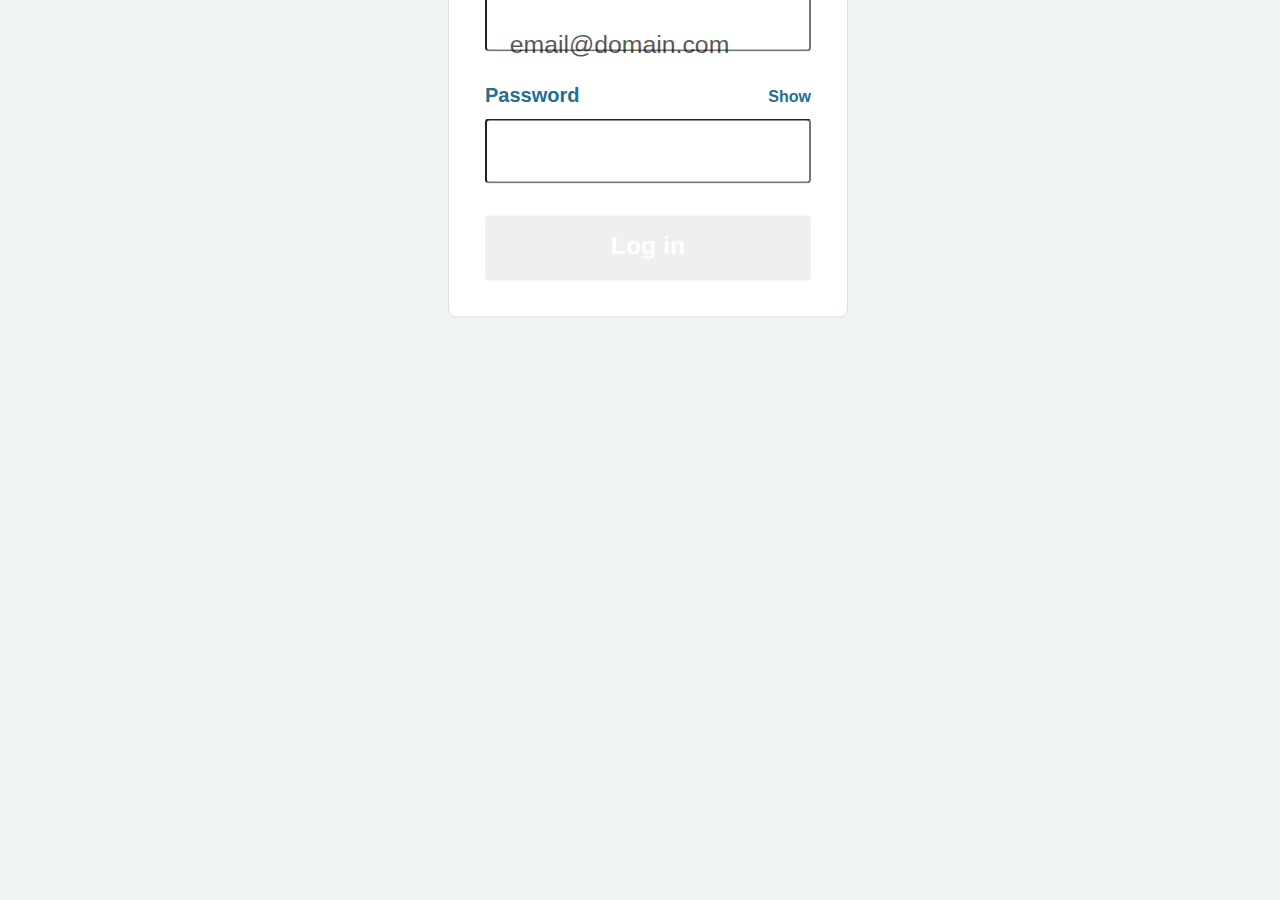
<file: sign in animated page/index.html>
<!DOCTYPE html>
<html lang="en">
<head>
    <meta charset="UTF-8">
    <meta http-equiv="X-UA-Compatible" content="IE=edge">
    <meta name="viewport" content="width=device-width, initial-scale=1.0">
    <title>Document</title>
    <link rel="stylesheet" href="style.css">
    <script src="app.js"></script>
</head>
<body>
    <form>
        <div class="svgContainer">
            <div>
                <svg class="mySVG" xmlns="http://www.w3.org/2000/svg" xmlns:xlink="http://www.w3.org/1999/xlink" viewBox="0 0 200 200">
                    <defs>
                        <circle id="armMaskPath" cx="100" cy="100" r="100"/>	
                    </defs>
                    <clipPath id="armMask">
                        <use xlink:href="#armMaskPath" overflow="visible"/>
                    </clipPath>
                    <circle cx="100" cy="100" r="100" fill="#a9ddf3"/>
                    <g class="body">
                        <path class="bodyBGchanged" style="display: none;" fill="#FFFFFF" d="M200,122h-35h-14.9V72c0-27.6-22.4-50-50-50s-50,22.4-50,50v50H35.8H0l0,91h200L200,122z"/>
                        <path class="bodyBGnormal" stroke="#3A5E77" stroke-width="2.5" stroke-linecap="round" stroke-linejoinn="round" fill="#FFFFFF" d="M200,158.5c0-20.2-14.8-36.5-35-36.5h-14.9V72.8c0-27.4-21.7-50.4-49.1-50.8c-28-0.5-50.9,22.1-50.9,50v50 H35.8C16,122,0,138,0,157.8L0,213h200L200,158.5z"/>
                        <path fill="#DDF1FA" d="M100,156.4c-22.9,0-43,11.1-54.1,27.7c15.6,10,34.2,15.9,54.1,15.9s38.5-5.8,54.1-15.9 C143,167.5,122.9,156.4,100,156.4z"/>
                    </g>
                    <g class="earL">
                        <g class="outerEar" fill="#ddf1fa" stroke="#3a5e77" stroke-width="2.5">
                            <circle cx="47" cy="83" r="11.5"/>
                            <path d="M46.3 78.9c-2.3 0-4.1 1.9-4.1 4.1 0 2.3 1.9 4.1 4.1 4.1" stroke-linecap="round" stroke-linejoin="round"/>
                        </g>
                        <g class="earHair">
                            <rect x="51" y="64" fill="#FFFFFF" width="15" height="35"/>
                            <path d="M53.4 62.8C48.5 67.4 45 72.2 42.8 77c3.4-.1 6.8-.1 10.1.1-4 3.7-6.8 7.6-8.2 11.6 2.1 0 4.2 0 6.3.2-2.6 4.1-3.8 8.3-3.7 12.5 1.2-.7 3.4-1.4 5.2-1.9" fill="#fff" stroke="#3a5e77" stroke-width="2.5" stroke-linecap="round" stroke-linejoin="round"/>
                        </g>
                    </g>
                    <g class="earR">
                        <g class="outerEar">
                            <circle fill="#DDF1FA" stroke="#3A5E77" stroke-width="2.5" cx="153" cy="83" r="11.5"/>
                            <path fill="#DDF1FA" stroke="#3A5E77" stroke-width="2.5" stroke-linecap="round" stroke-linejoin="round" d="M153.7,78.9 c2.3,0,4.1,1.9,4.1,4.1c0,2.3-1.9,4.1-4.1,4.1"/>
                        </g>
                        <g class="earHair">
                            <rect x="134" y="64" fill="#FFFFFF" width="15" height="35"/>
                            <path fill="#FFFFFF" stroke="#3A5E77" stroke-width="2.5" stroke-linecap="round" stroke-linejoin="round" d="M146.6,62.8 c4.9,4.6,8.4,9.4,10.6,14.2c-3.4-0.1-6.8-0.1-10.1,0.1c4,3.7,6.8,7.6,8.2,11.6c-2.1,0-4.2,0-6.3,0.2c2.6,4.1,3.8,8.3,3.7,12.5 c-1.2-0.7-3.4-1.4-5.2-1.9"/>
                        </g>
                    </g>
                    <path class="chin" d="M84.1 121.6c2.7 2.9 6.1 5.4 9.8 7.5l.9-4.5c2.9 2.5 6.3 4.8 10.2 6.5 0-1.9-.1-3.9-.2-5.8 3 1.2 6.2 2 9.7 2.5-.3-2.1-.7-4.1-1.2-6.1" fill="none" stroke="#3a5e77" stroke-width="2.5" stroke-linecap="round" stroke-linejoin="round"/>
                    <path class="face" fill="#DDF1FA" d="M134.5,46v35.5c0,21.815-15.446,39.5-34.5,39.5s-34.5-17.685-34.5-39.5V46"/>
                    <path class="hair" fill="#FFFFFF" stroke="#3A5E77" stroke-width="2.5" stroke-linecap="round" stroke-linejoin="round" d="M81.457,27.929 c1.755-4.084,5.51-8.262,11.253-11.77c0.979,2.565,1.883,5.14,2.712,7.723c3.162-4.265,8.626-8.27,16.272-11.235 c-0.737,3.293-1.588,6.573-2.554,9.837c4.857-2.116,11.049-3.64,18.428-4.156c-2.403,3.23-5.021,6.391-7.852,9.474"/>
                    <g class="eyebrow">
                        <path fill="#FFFFFF" d="M138.142,55.064c-4.93,1.259-9.874,2.118-14.787,2.599c-0.336,3.341-0.776,6.689-1.322,10.037 c-4.569-1.465-8.909-3.222-12.996-5.226c-0.98,3.075-2.07,6.137-3.267,9.179c-5.514-3.067-10.559-6.545-15.097-10.329 c-1.806,2.889-3.745,5.73-5.816,8.515c-7.916-4.124-15.053-9.114-21.296-14.738l1.107-11.768h73.475V55.064z"/>
                        <path fill="#FFFFFF" stroke="#3A5E77" stroke-width="2.5" stroke-linecap="round" stroke-linejoin="round" d="M63.56,55.102 c6.243,5.624,13.38,10.614,21.296,14.738c2.071-2.785,4.01-5.626,5.816-8.515c4.537,3.785,9.583,7.263,15.097,10.329 c1.197-3.043,2.287-6.104,3.267-9.179c4.087,2.004,8.427,3.761,12.996,5.226c0.545-3.348,0.986-6.696,1.322-10.037 c4.913-0.481,9.857-1.34,14.787-2.599"/>
                    </g>
                    <g class="eyeL">
                        <circle cx="85.5" cy="78.5" r="3.5" fill="#3a5e77"/>
                        <circle cx="84" cy="76" r="1" fill="#fff"/>
                    </g>
                    <g class="eyeR">
                        <circle cx="114.5" cy="78.5" r="3.5" fill="#3a5e77"/>
                        <circle cx="113" cy="76" r="1" fill="#fff"/>
                    </g>
                    <g class="mouth">
                        <path class="mouthBG" fill="#617E92" d="M100.2,101c-0.4,0-1.4,0-1.8,0c-2.7-0.3-5.3-1.1-8-2.5c-0.7-0.3-0.9-1.2-0.6-1.8 c0.2-0.5,0.7-0.7,1.2-0.7c0.2,0,0.5,0.1,0.6,0.2c3,1.5,5.8,2.3,8.6,2.3s5.7-0.7,8.6-2.3c0.2-0.1,0.4-0.2,0.6-0.2 c0.5,0,1,0.3,1.2,0.7c0.4,0.7,0.1,1.5-0.6,1.9c-2.6,1.4-5.3,2.2-7.9,2.5C101.7,101,100.5,101,100.2,101z"/>
                        <path style="display: none;" class="mouthSmallBG" fill="#617E92" d="M100.2,101c-0.4,0-1.4,0-1.8,0c-2.7-0.3-5.3-1.1-8-2.5c-0.7-0.3-0.9-1.2-0.6-1.8 c0.2-0.5,0.7-0.7,1.2-0.7c0.2,0,0.5,0.1,0.6,0.2c3,1.5,5.8,2.3,8.6,2.3s5.7-0.7,8.6-2.3c0.2-0.1,0.4-0.2,0.6-0.2 c0.5,0,1,0.3,1.2,0.7c0.4,0.7,0.1,1.5-0.6,1.9c-2.6,1.4-5.3,2.2-7.9,2.5C101.7,101,100.5,101,100.2,101z"/>
                        <path style="display: none;" class="mouthMediumBG" d="M95,104.2c-4.5,0-8.2-3.7-8.2-8.2v-2c0-1.2,1-2.2,2.2-2.2h22c1.2,0,2.2,1,2.2,2.2v2 c0,4.5-3.7,8.2-8.2,8.2H95z"/>
                        <path style="display: none;" class="mouthLargeBG" d="M100 110.2c-9 0-16.2-7.3-16.2-16.2 0-2.3 1.9-4.2 4.2-4.2h24c2.3 0 4.2 1.9 4.2 4.2 0 9-7.2 16.2-16.2 16.2z" fill="#617e92" stroke="#3a5e77" stroke-linejoin="round" stroke-width="2.5"/>
                        <defs>
                            <path id="mouthMaskPath" d="M100.2,101c-0.4,0-1.4,0-1.8,0c-2.7-0.3-5.3-1.1-8-2.5c-0.7-0.3-0.9-1.2-0.6-1.8 c0.2-0.5,0.7-0.7,1.2-0.7c0.2,0,0.5,0.1,0.6,0.2c3,1.5,5.8,2.3,8.6,2.3s5.7-0.7,8.6-2.3c0.2-0.1,0.4-0.2,0.6-0.2 c0.5,0,1,0.3,1.2,0.7c0.4,0.7,0.1,1.5-0.6,1.9c-2.6,1.4-5.3,2.2-7.9,2.5C101.7,101,100.5,101,100.2,101z"/>
                        </defs>
                        <clipPath id="mouthMask">
                            <use xlink:href="#mouthMaskPath" overflow="visible"/>
                        </clipPath>
                        <g clip-path="url(#mouthMask)">
                            <g class="tongue">
                                <circle cx="100" cy="107" r="8" fill="#cc4a6c"/>
                                <ellipse class="tongueHighlight" cx="100" cy="100.5" rx="3" ry="1.5" opacity=".1" fill="#fff"/>
                            </g>
                        </g>
                        <path clip-path="url(#mouthMask)" class="tooth" style="fill:#FFFFFF;" d="M106,97h-4c-1.1,0-2-0.9-2-2v-2h8v2C108,96.1,107.1,97,106,97z"/>
                        <path class="mouthOutline" fill="none" stroke="#3A5E77" stroke-width="2.5" stroke-linejoin="round" d="M100.2,101c-0.4,0-1.4,0-1.8,0c-2.7-0.3-5.3-1.1-8-2.5c-0.7-0.3-0.9-1.2-0.6-1.8 c0.2-0.5,0.7-0.7,1.2-0.7c0.2,0,0.5,0.1,0.6,0.2c3,1.5,5.8,2.3,8.6,2.3s5.7-0.7,8.6-2.3c0.2-0.1,0.4-0.2,0.6-0.2 c0.5,0,1,0.3,1.2,0.7c0.4,0.7,0.1,1.5-0.6,1.9c-2.6,1.4-5.3,2.2-7.9,2.5C101.7,101,100.5,101,100.2,101z"/>
                    </g>
                    <path class="nose" d="M97.7 79.9h4.7c1.9 0 3 2.2 1.9 3.7l-2.3 3.3c-.9 1.3-2.9 1.3-3.8 0l-2.3-3.3c-1.3-1.6-.2-3.7 1.8-3.7z" fill="#3a5e77"/>
                    <g class="arms" clip-path="url(#armMask)">
                        <g class="armL" style="visibility: hidden;">
                            <polygon fill="#DDF1FA" stroke="#3A5E77" stroke-width="2.5" stroke-linecap="round" stroke-linejoin="round" stroke-miterlimit="10" points="121.3,98.4 111,59.7 149.8,49.3 169.8,85.4"/>
                            <path fill="#DDF1FA" stroke="#3A5E77" stroke-width="2.5" stroke-linecap="round" stroke-linejoin="round" stroke-miterlimit="10" d="M134.4,53.5l19.3-5.2c2.7-0.7,5.4,0.9,6.1,3.5v0c0.7,2.7-0.9,5.4-3.5,6.1l-10.3,2.8"/>
                            <path fill="#DDF1FA" stroke="#3A5E77" stroke-width="2.5" stroke-linecap="round" stroke-linejoin="round" stroke-miterlimit="10" d="M150.9,59.4l26-7c2.7-0.7,5.4,0.9,6.1,3.5v0c0.7,2.7-0.9,5.4-3.5,6.1l-21.3,5.7"/>
                            
                            <g class="twoFingers">			
                                <path fill="#DDF1FA" stroke="#3A5E77" stroke-width="2.5" stroke-linecap="round" stroke-linejoin="round" stroke-miterlimit="10" d="M158.3,67.8l23.1-6.2c2.7-0.7,5.4,0.9,6.1,3.5v0c0.7,2.7-0.9,5.4-3.5,6.1l-23.1,6.2"/>
                                <path fill="#A9DDF3" d="M180.1,65l2.2-0.6c1.1-0.3,2.2,0.3,2.4,1.4v0c0.3,1.1-0.3,2.2-1.4,2.4l-2.2,0.6L180.1,65z"/>
                                <path fill="#DDF1FA" stroke="#3A5E77" stroke-width="2.5" stroke-linecap="round" stroke-linejoin="round" stroke-miterlimit="10" d="M160.8,77.5l19.4-5.2c2.7-0.7,5.4,0.9,6.1,3.5v0c0.7,2.7-0.9,5.4-3.5,6.1l-18.3,4.9"/>
                                <path fill="#A9DDF3" d="M178.8,75.7l2.2-0.6c1.1-0.3,2.2,0.3,2.4,1.4v0c0.3,1.1-0.3,2.2-1.4,2.4l-2.2,0.6L178.8,75.7z"/>
                            </g>
                            <path fill="#A9DDF3" d="M175.5,55.9l2.2-0.6c1.1-0.3,2.2,0.3,2.4,1.4v0c0.3,1.1-0.3,2.2-1.4,2.4l-2.2,0.6L175.5,55.9z"/>
                            <path fill="#A9DDF3" d="M152.1,50.4l2.2-0.6c1.1-0.3,2.2,0.3,2.4,1.4v0c0.3,1.1-0.3,2.2-1.4,2.4l-2.2,0.6L152.1,50.4z"/>
                            <path fill="#FFFFFF" stroke="#3A5E77" stroke-width="2.5" stroke-linecap="round" stroke-linejoin="round" d="M123.5,97.8 c-41.4,14.9-84.1,30.7-108.2,35.5L1.2,81c33.5-9.9,71.9-16.5,111.9-21.8"/>
                            <path fill="#FFFFFF" stroke="#3A5E77" stroke-width="2.5" stroke-linecap="round" stroke-linejoin="round" d="M108.5,60.4 c7.7-5.3,14.3-8.4,22.8-13.2c-2.4,5.3-4.7,10.3-6.7,15.1c4.3,0.3,8.4,0.7,12.3,1.3c-4.2,5-8.1,9.6-11.5,13.9 c3.1,1.1,6,2.4,8.7,3.8c-1.4,2.9-2.7,5.8-3.9,8.5c2.5,3.5,4.6,7.2,6.3,11c-4.9-0.8-9-0.7-16.2-2.7"/>
                            <path fill="#FFFFFF" stroke="#3A5E77" stroke-width="2.5" stroke-linecap="round" stroke-linejoin="round" d="M94.5,103.8 c-0.6,4-3.8,8.9-9.4,14.7c-2.6-1.8-5-3.7-7.2-5.7c-2.5,4.1-6.6,8.8-12.2,14c-1.9-2.2-3.4-4.5-4.5-6.9c-4.4,3.3-9.5,6.9-15.4,10.8 c-0.2-3.4,0.1-7.1,1.1-10.9"/>
                            <path fill="#FFFFFF" stroke="#3A5E77" stroke-width="2.5" stroke-linecap="round" stroke-linejoin="round" d="M97.5,63.9 c-1.7-2.4-5.9-4.1-12.4-5.2c-0.9,2.2-1.8,4.3-2.5,6.5c-3.8-1.8-9.4-3.1-17-3.8c0.5,2.3,1.2,4.5,1.9,6.8c-5-0.6-11.2-0.9-18.4-1 c2,2.9,0.9,3.5,3.9,6.2"/>
                        </g>
                        <g class="armR" style="visibility: hidden;">
                            <path fill="#ddf1fa" stroke="#3a5e77" stroke-linecap="round" stroke-linejoin="round" stroke-miterlimit="10" stroke-width="2.5" d="M265.4 97.3l10.4-38.6-38.9-10.5-20 36.1z"/>
                            <path fill="#ddf1fa" stroke="#3a5e77" stroke-linecap="round" stroke-linejoin="round" stroke-miterlimit="10" stroke-width="2.5" d="M252.4 52.4L233 47.2c-2.7-.7-5.4.9-6.1 3.5-.7 2.7.9 5.4 3.5 6.1l10.3 2.8M226 76.4l-19.4-5.2c-2.7-.7-5.4.9-6.1 3.5-.7 2.7.9 5.4 3.5 6.1l18.3 4.9M228.4 66.7l-23.1-6.2c-2.7-.7-5.4.9-6.1 3.5-.7 2.7.9 5.4 3.5 6.1l23.1 6.2M235.8 58.3l-26-7c-2.7-.7-5.4.9-6.1 3.5-.7 2.7.9 5.4 3.5 6.1l21.3 5.7"/>
                            <path fill="#a9ddf3" d="M207.9 74.7l-2.2-.6c-1.1-.3-2.2.3-2.4 1.4-.3 1.1.3 2.2 1.4 2.4l2.2.6 1-3.8zM206.7 64l-2.2-.6c-1.1-.3-2.2.3-2.4 1.4-.3 1.1.3 2.2 1.4 2.4l2.2.6 1-3.8zM211.2 54.8l-2.2-.6c-1.1-.3-2.2.3-2.4 1.4-.3 1.1.3 2.2 1.4 2.4l2.2.6 1-3.8zM234.6 49.4l-2.2-.6c-1.1-.3-2.2.3-2.4 1.4-.3 1.1.3 2.2 1.4 2.4l2.2.6 1-3.8z"/>
                            <path fill="#fff" stroke="#3a5e77" stroke-linecap="round" stroke-linejoin="round" stroke-width="2.5" d="M263.3 96.7c41.4 14.9 84.1 30.7 108.2 35.5l14-52.3C352 70 313.6 63.5 273.6 58.1"/>
                            <path fill="#fff" stroke="#3a5e77" stroke-linecap="round" stroke-linejoin="round" stroke-width="2.5" d="M278.2 59.3l-18.6-10 2.5 11.9-10.7 6.5 9.9 8.7-13.9 6.4 9.1 5.9-13.2 9.2 23.1-.9M284.5 100.1c-.4 4 1.8 8.9 6.7 14.8 3.5-1.8 6.7-3.6 9.7-5.5 1.8 4.2 5.1 8.9 10.1 14.1 2.7-2.1 5.1-4.4 7.1-6.8 4.1 3.4 9 7 14.7 11 1.2-3.4 1.8-7 1.7-10.9M314 66.7s5.4-5.7 12.6-7.4c1.7 2.9 3.3 5.7 4.9 8.6 3.8-2.5 9.8-4.4 18.2-5.7.1 3.1.1 6.1 0 9.2 5.5-1 12.5-1.6 20.8-1.9-1.4 3.9-2.5 8.4-2.5 8.4"/>
                        </g>				
                    </g>
                    
                    
    
                    
                </svg>
            </div>
        </div>
        
        <div class="inputGroup inputGroup1">
            <label for="loginEmail" id="loginEmailLabel">Email</label>
            <input type="email" id="loginEmail" maxlength="254" />
            <p class="helper helper1">email@domain.com</p>
        </div>
        <div class="inputGroup inputGroup2">
            <label for="loginPassword" id="loginPasswordLabel">Password</label>
            <input type="password" id="loginPassword" />
            <label id="showPasswordToggle" for="showPasswordCheck">Show
                <input id="showPasswordCheck" type="checkbox"/>
                <div class="indicator"></div>
            </label>
        </div>
        <div class="inputGroup inputGroup3">
            <button id="login">Log in</button>
        </div>	
    </form>
</body>
</html>
</file>
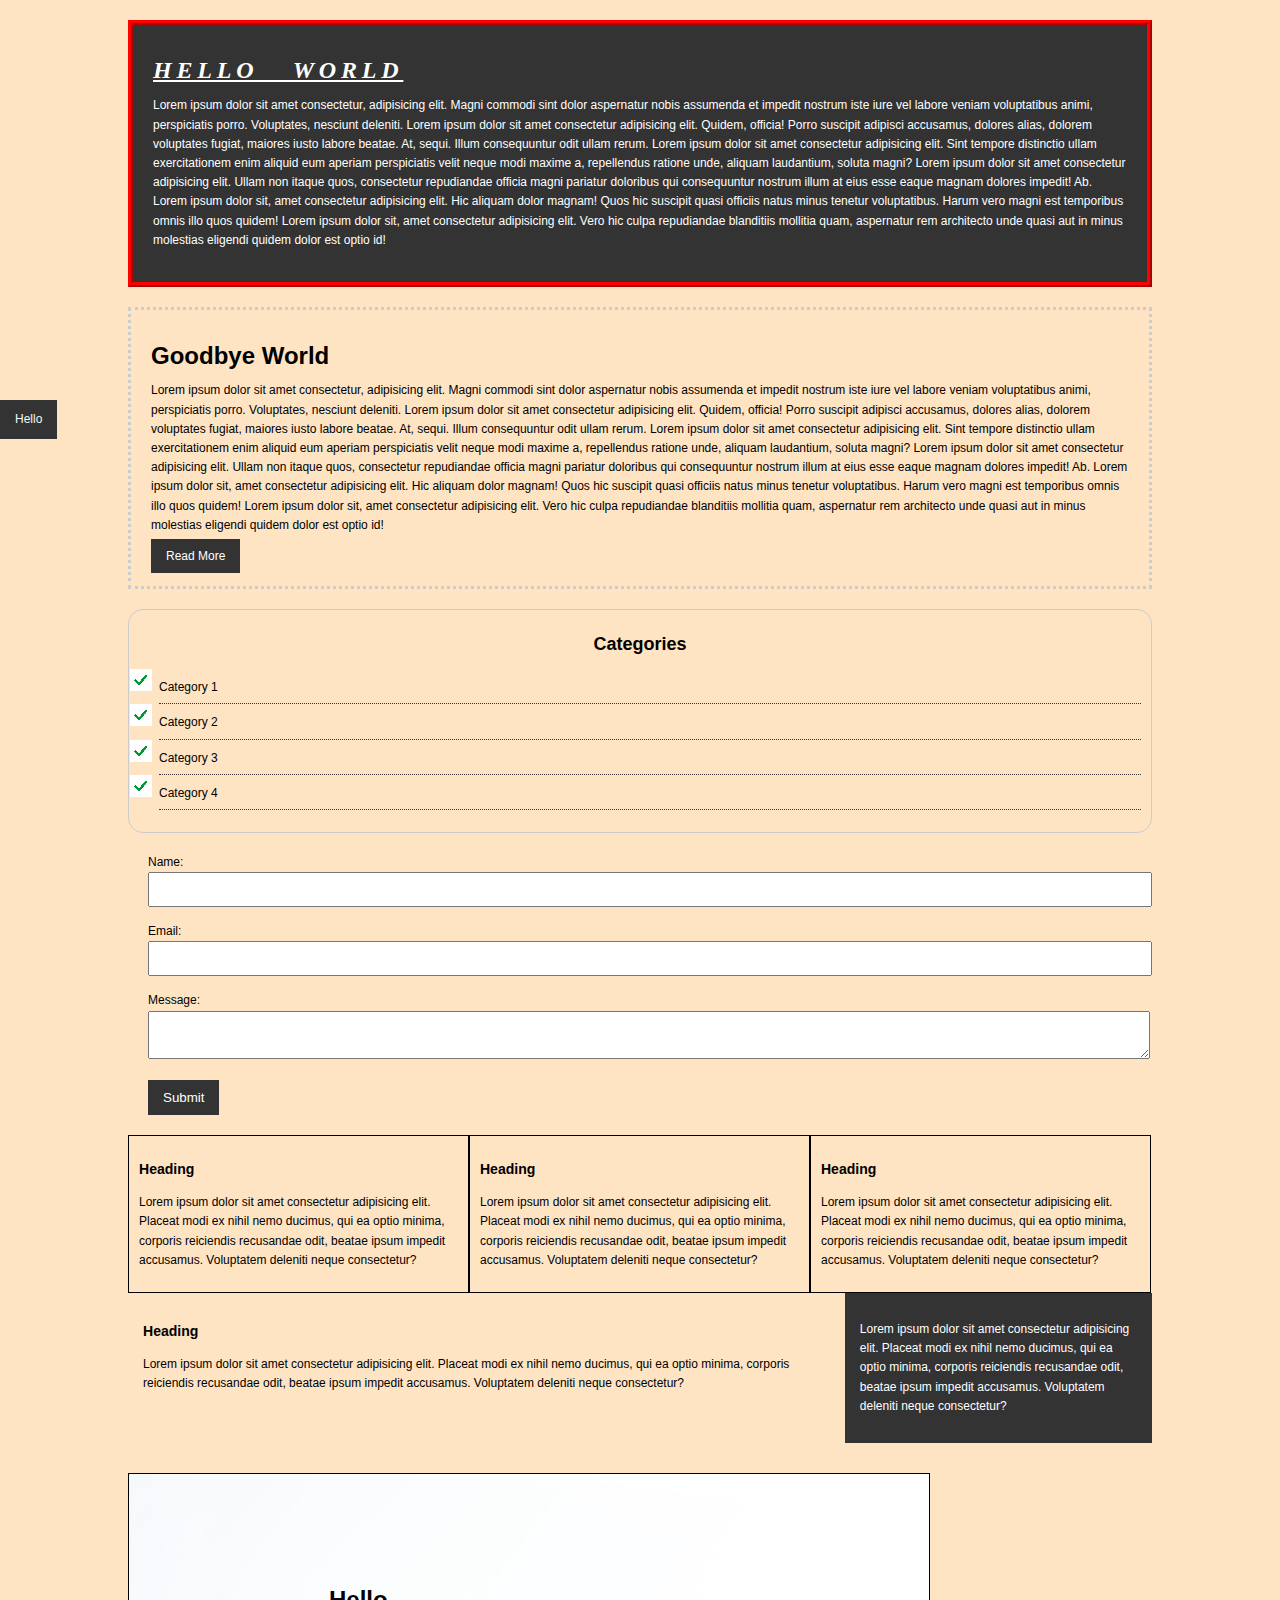
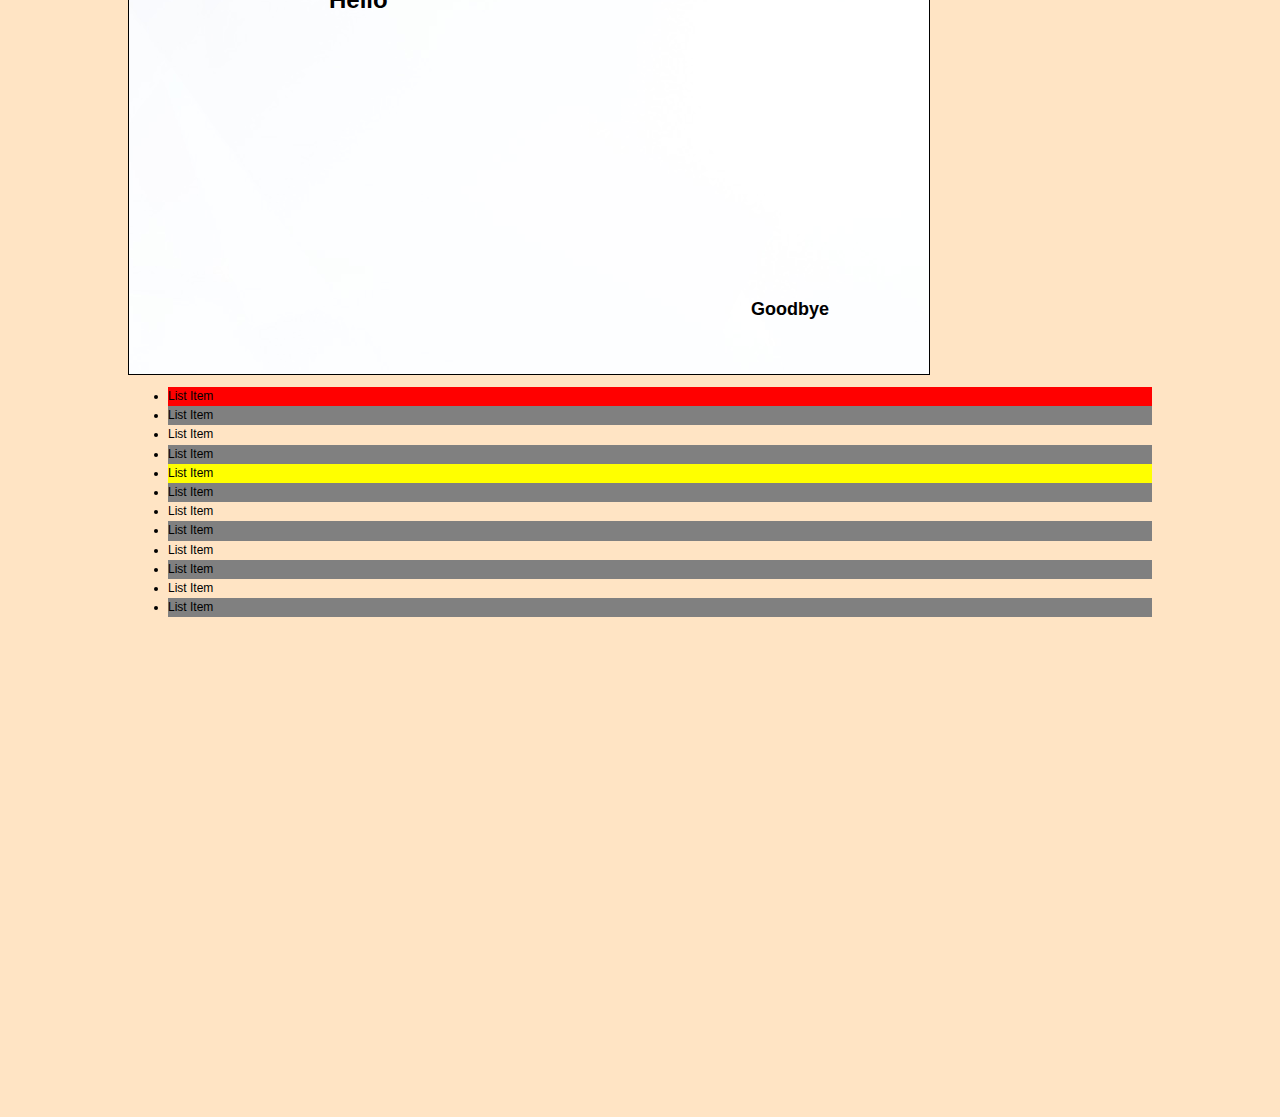
<file: CSS Practice/csscheatsheet/index.html>
<!DOCTYPE html>
<html lang="en">

<head>
    
    <meta charset="UTF-8">
    <meta http-equiv="X-UA-Compatible" content="IE=edge">
    <meta name="viewport" content="width=device-width, initial-scale=1.0">
    <title>CSS Cheat Sheet</title>
    <link rel="stylesheet" type="text/css" href="css/style.css">
    <!--<style type="text/css">
    h1{
        color: darkgreen;
    }
    </style>-->
</head>

<body>
    <div class="container">
        <div class="box-1">
            <h1>Hello World</h1>
            <p>Lorem ipsum dolor sit amet consectetur, adipisicing elit. Magni commodi sint dolor aspernatur nobis
                assumenda et impedit nostrum iste iure vel labore veniam voluptatibus animi, perspiciatis porro.
                Voluptates, nesciunt deleniti. Lorem ipsum dolor sit amet consectetur adipisicing elit. Quidem, officia!
                Porro suscipit adipisci accusamus, dolores alias, dolorem voluptates fugiat, maiores iusto labore
                beatae. At, sequi. Illum consequuntur odit ullam rerum. Lorem ipsum dolor sit amet consectetur
                adipisicing elit. Sint tempore distinctio ullam exercitationem enim aliquid eum aperiam perspiciatis
                velit neque modi maxime a, repellendus ratione unde, aliquam laudantium, soluta magni? Lorem ipsum dolor
                sit amet consectetur adipisicing elit. Ullam non itaque quos, consectetur repudiandae officia magni
                pariatur doloribus qui consequuntur nostrum illum at eius esse eaque magnam dolores impedit! Ab. Lorem
                ipsum dolor sit, amet consectetur adipisicing elit. Hic aliquam dolor magnam! Quos hic suscipit quasi
                officiis natus minus tenetur voluptatibus. Harum vero magni est temporibus omnis illo quos quidem! Lorem
                ipsum dolor sit, amet consectetur adipisicing elit. Vero hic culpa repudiandae blanditiis mollitia quam,
                aspernatur rem architecto unde quasi aut in minus molestias eligendi quidem dolor est optio id!</p>
        </div>
        <div class="box-2">
            <h1>Goodbye World</h1>
            <p>Lorem ipsum dolor sit amet consectetur, adipisicing elit. Magni commodi sint dolor aspernatur nobis
                assumenda et impedit nostrum iste iure vel labore veniam voluptatibus animi, perspiciatis porro.
                Voluptates, nesciunt deleniti. Lorem ipsum dolor sit amet consectetur adipisicing elit. Quidem, officia!
                Porro suscipit adipisci accusamus, dolores alias, dolorem voluptates fugiat, maiores iusto labore
                beatae. At, sequi. Illum consequuntur odit ullam rerum. Lorem ipsum dolor sit amet consectetur
                adipisicing elit. Sint tempore distinctio ullam exercitationem enim aliquid eum aperiam perspiciatis
                velit neque modi maxime a, repellendus ratione unde, aliquam laudantium, soluta magni? Lorem ipsum dolor
                sit amet consectetur adipisicing elit. Ullam non itaque quos, consectetur repudiandae officia magni
                pariatur doloribus qui consequuntur nostrum illum at eius esse eaque magnam dolores impedit! Ab. Lorem
                ipsum dolor sit, amet consectetur adipisicing elit. Hic aliquam dolor magnam! Quos hic suscipit quasi
                officiis natus minus tenetur voluptatibus. Harum vero magni est temporibus omnis illo quos quidem! Lorem
                ipsum dolor sit, amet consectetur adipisicing elit. Vero hic culpa repudiandae blanditiis mollitia quam,
                aspernatur rem architecto unde quasi aut in minus molestias eligendi quidem dolor est optio id!</p>
            <a class="button" href="#">Read More</a>
        </div>
        <div class="categories">
            <h2>Categories</h2>
            <ul>
                <li> <a href="test.html">Category 1</a> </li>
                <li> <a href="#">Category 2</a> </li>
                <li> <a href="#">Category 3</a> </li>
                <li> <a href="#">Category 4</a> </li>
            </ul>

        </div>
        <form class="my-form">
            <div class="form-group">
                <label>Name: </label>
                <input type="text" name="name">
            </div>
            <div class="form-group">
                <label>Email: </label>
                <input type="text" name="email">
            </div>
            <div class="form-group">
                <label>Message: </label>
                <textarea name="message"></textarea>
            </div>
            <input class="button" type="submit" value="Submit" name="">

        </form>
        <div class="block">
            <h3>Heading</h3>
            <p>Lorem ipsum dolor sit amet consectetur adipisicing elit. Placeat modi ex nihil nemo ducimus, qui ea optio
                minima, corporis reiciendis recusandae odit, beatae ipsum impedit accusamus. Voluptatem deleniti neque
                consectetur?</p>
        </div>
        <div class="block">
            <h3>Heading</h3>
            <p>Lorem ipsum dolor sit amet consectetur adipisicing elit. Placeat modi ex nihil nemo ducimus, qui ea optio
                minima, corporis reiciendis recusandae odit, beatae ipsum impedit accusamus. Voluptatem deleniti neque
                consectetur?</p>
        </div>
        <div class="block">
            <h3>Heading</h3>
            <p>Lorem ipsum dolor sit amet consectetur adipisicing elit. Placeat modi ex nihil nemo ducimus, qui ea optio
                minima, corporis reiciendis recusandae odit, beatae ipsum impedit accusamus. Voluptatem deleniti neque
                consectetur?</p>
        </div>
        <div class="clr">

        </div>

        <div id="main-block">
            <h3>Heading</h3>
            <p>Lorem ipsum dolor sit amet consectetur adipisicing elit. Placeat modi ex nihil nemo ducimus, qui ea optio
                minima, corporis reiciendis recusandae odit, beatae ipsum impedit accusamus. Voluptatem deleniti neque
                consectetur?</p>
        </div>
        <div id="sidebar">
            <p>Lorem ipsum dolor sit amet consectetur adipisicing elit. Placeat modi ex nihil nemo ducimus, qui ea optio
                minima, corporis reiciendis recusandae odit, beatae ipsum impedit accusamus. Voluptatem deleniti neque
                consectetur?</p>
        </div>

        <div class="clr"></div>

        <div class="p-box">
            <h1>Hello</h1>
            <h2>Goodbye</h2>
        </div>
        <ul class="my-list">
            <li>List Item</li>
            <li>List Item</li>
            <li>List Item</li>
            <li>List Item</li>
            <li>List Item</li>
            <li>List Item</li>
            <li>List Item</li>
            <li>List Item</li>
            <li>List Item</li>
            <li>List Item</li>
            <li>List Item</li>
            <li>List Item</li>
        </ul>
    </div>
    <!--./Container-->
    <a class="fix-me button" href="">Hello</a>
    <div style="margin-top:500px;"></div>

</body>

</html>
</file>
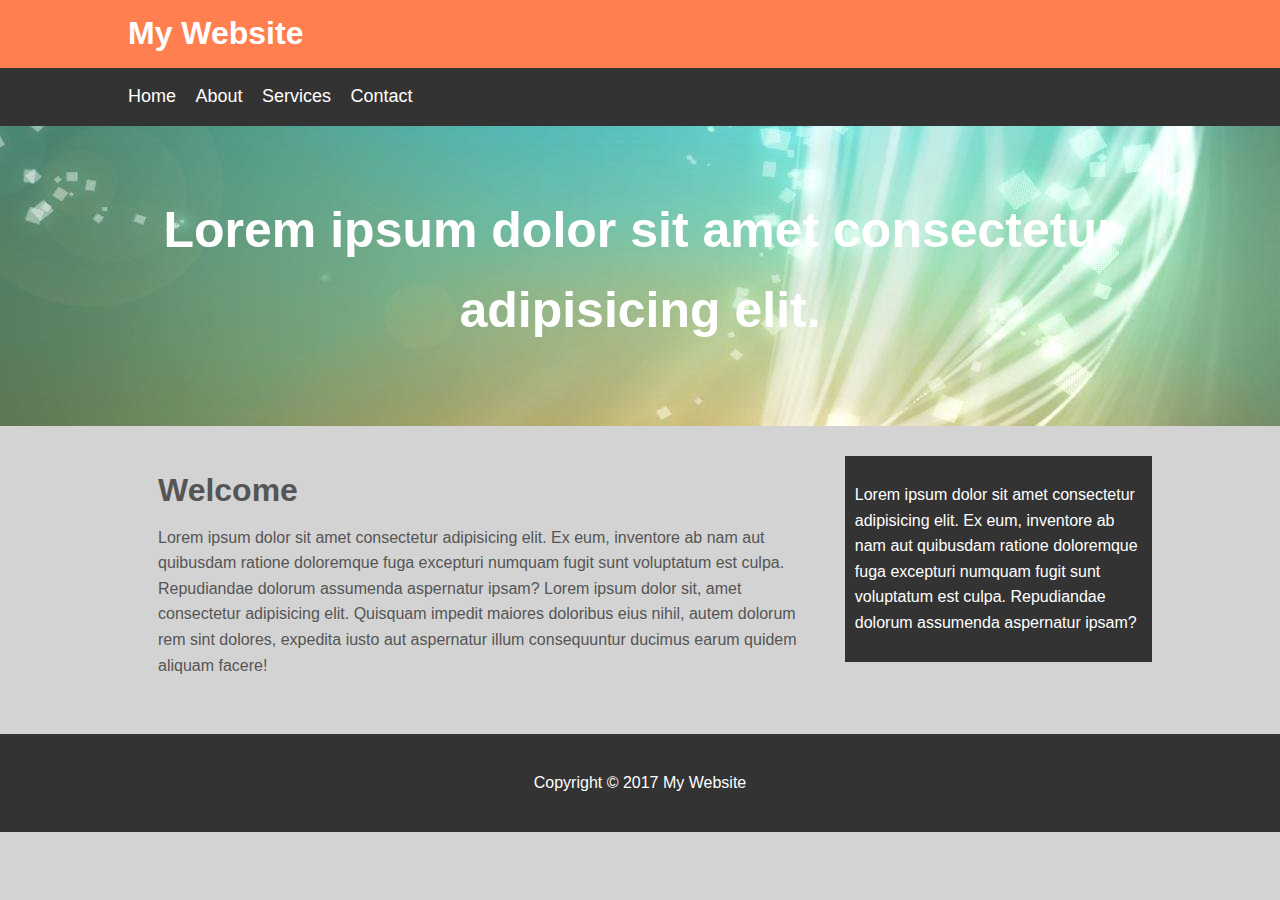
<file: CSS Practice/mywebsite/index.html>
<!DOCTYPE html>
<html lang="en">

<head>
    <meta charset="UTF-8">
    <meta http-equiv="X-UA-Compatible" content="IE=edge">
    <meta name="viewport" content="width=device-width, initial-scale=1.0">
    <title>My Website</title>
    <link rel="stylesheet" type="text/css" href="css/style.css">
</head>

<body>
    <header id="main-header">
        <div class="container">
            <h1>My Website</h1>
        </div>
    </header>
    <nav id="navbar">
        <div class="container">
            <ul>
                <li><a href="#">Home</a></li>
                <li><a href="#">About</a></li>
                <li><a href="#">Services</a></li>
                <li><a href="#">Contact</a></li>
            </ul>
        </div>
    </nav>
    <section id="showcase">
        <div class="container">
            <h1>Lorem ipsum dolor sit amet consectetur adipisicing elit.
            </h1>
        </div>
    </section>
    <div class="container">
        <section id="main">
            <h1>Welcome</h1>
            <p>Lorem ipsum dolor sit amet consectetur adipisicing elit. Ex eum, inventore ab nam aut quibusdam ratione
                doloremque fuga excepturi numquam fugit sunt voluptatum est culpa. Repudiandae dolorum assumenda
                aspernatur ipsam? Lorem ipsum dolor sit, amet consectetur adipisicing elit. Quisquam impedit maiores
                doloribus eius nihil, autem dolorum rem sint dolores, expedita iusto aut aspernatur illum consequuntur
                ducimus earum quidem aliquam facere!</p>
        </section>
        <aside id="sidebar">
            <p>Lorem ipsum dolor sit amet consectetur adipisicing elit. Ex eum, inventore ab nam aut quibusdam ratione
                doloremque fuga excepturi numquam fugit sunt voluptatum est culpa. Repudiandae dolorum assumenda
                aspernatur ipsam?</p>
        </aside>
    </div>
    <footer id="main-footer">
        <p>Copyright &copy; 2017 My Website</p>
    </footer>
</body>

</html>
</file>
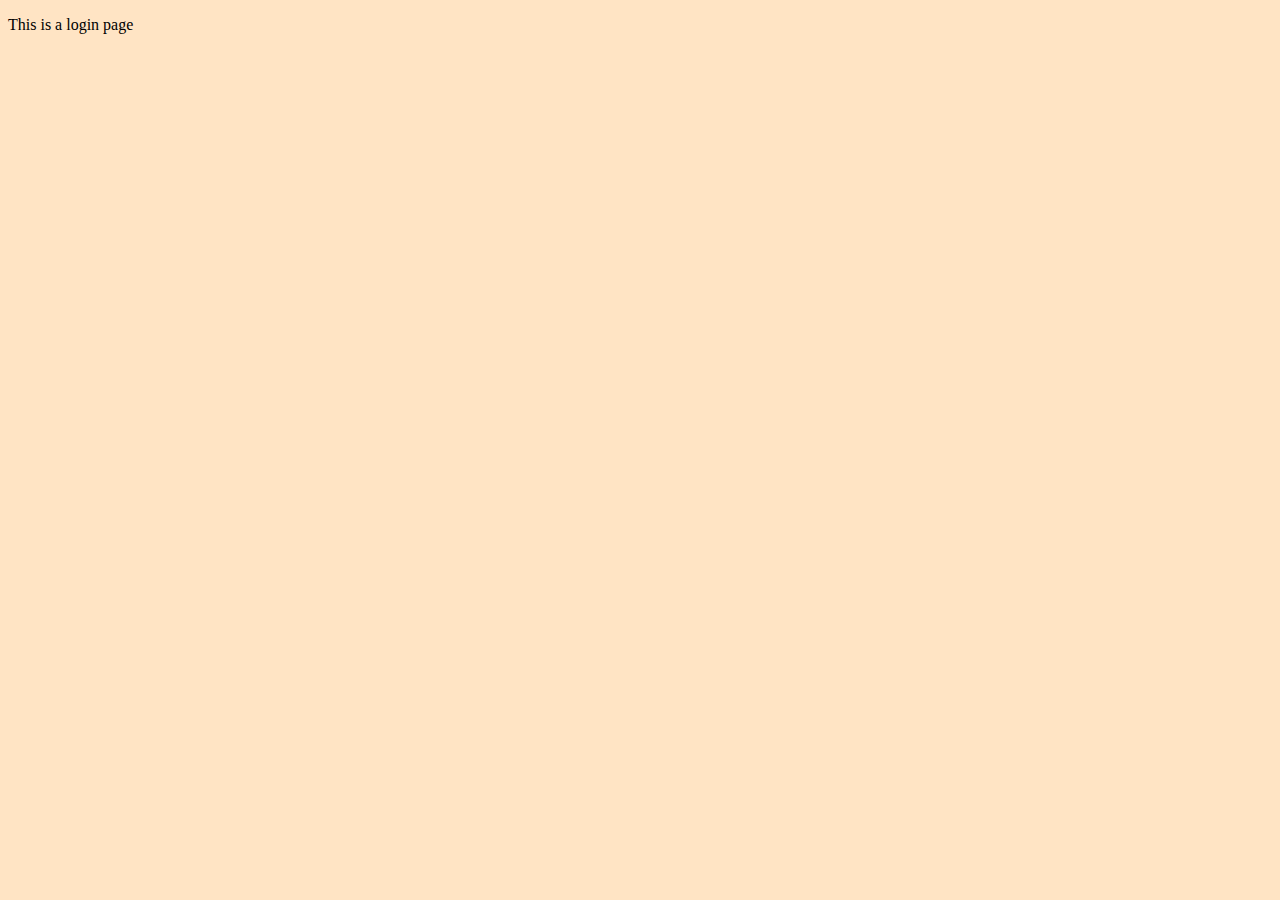
<file: login.html>
<!DOCTYPE html>
<html lang="en" dir="ltr">
  <head>
    <meta charset="utf-8">
    <title>Login</title>
  </head>
  <body style="background-color: bisque;">
    <p>This is a login page</p>
  </body>
</html>
</file>
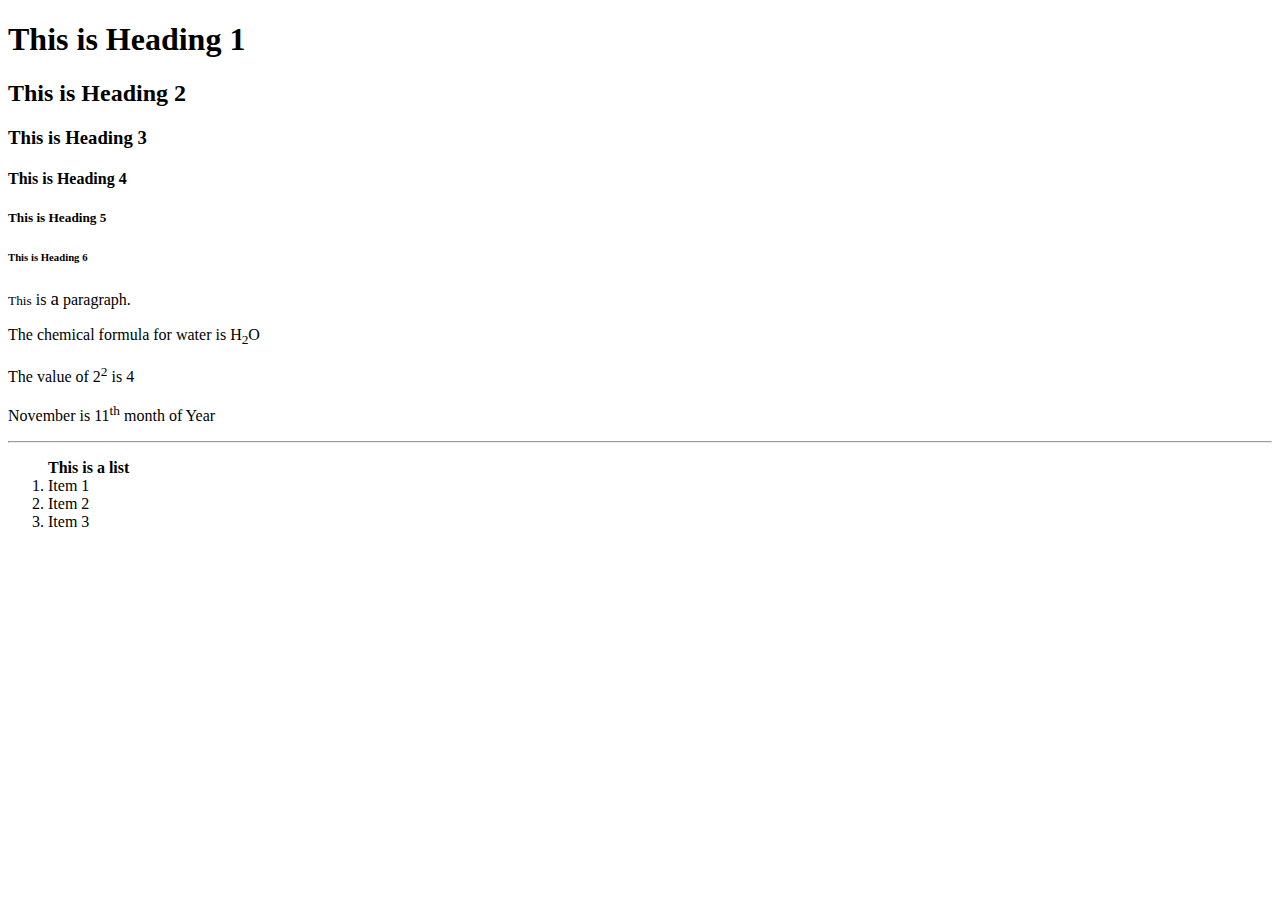
<file: HTML Practice/HTML code.html>
<!DOCTYPE html>
<html>
    <head>
        <meta charset="UTF-8">
        <meta name="Description" content="This is a HTML practice page">
        <title>HTML Practice</title>
    </head>
    <body>
        <!--Both comments have same syntax-->
        <!--This is a comment in html of one line-->
        <!--This
            is
            a
            multiline
            comment-->
        <h1>This is Heading 1</h1>
        <h2>This is Heading 2</h2>
        <h3>This is Heading 3</h3>
        <h4>This is Heading 4</h4>
        <h5>This is Heading 5</h5>
        <h6>This is Heading 6</h6>
        <p><small>This</small> is <big>a</big> paragraph.</p>
        <p>The chemical formula for water is H<sub>2</sub>O</p>
        <p>The value of 2<sup>2</sup> is 4</p>
        <p>November is 11<sup>th</sup> month of Year</p>
        <hr/>
        <ol>
        <b>This is a list</b>
            <li>Item 1</li>
            <li>Item 2</li>
            <li>
                Item 3
            </li>
        </ol>

    </body>
</html>
</file>
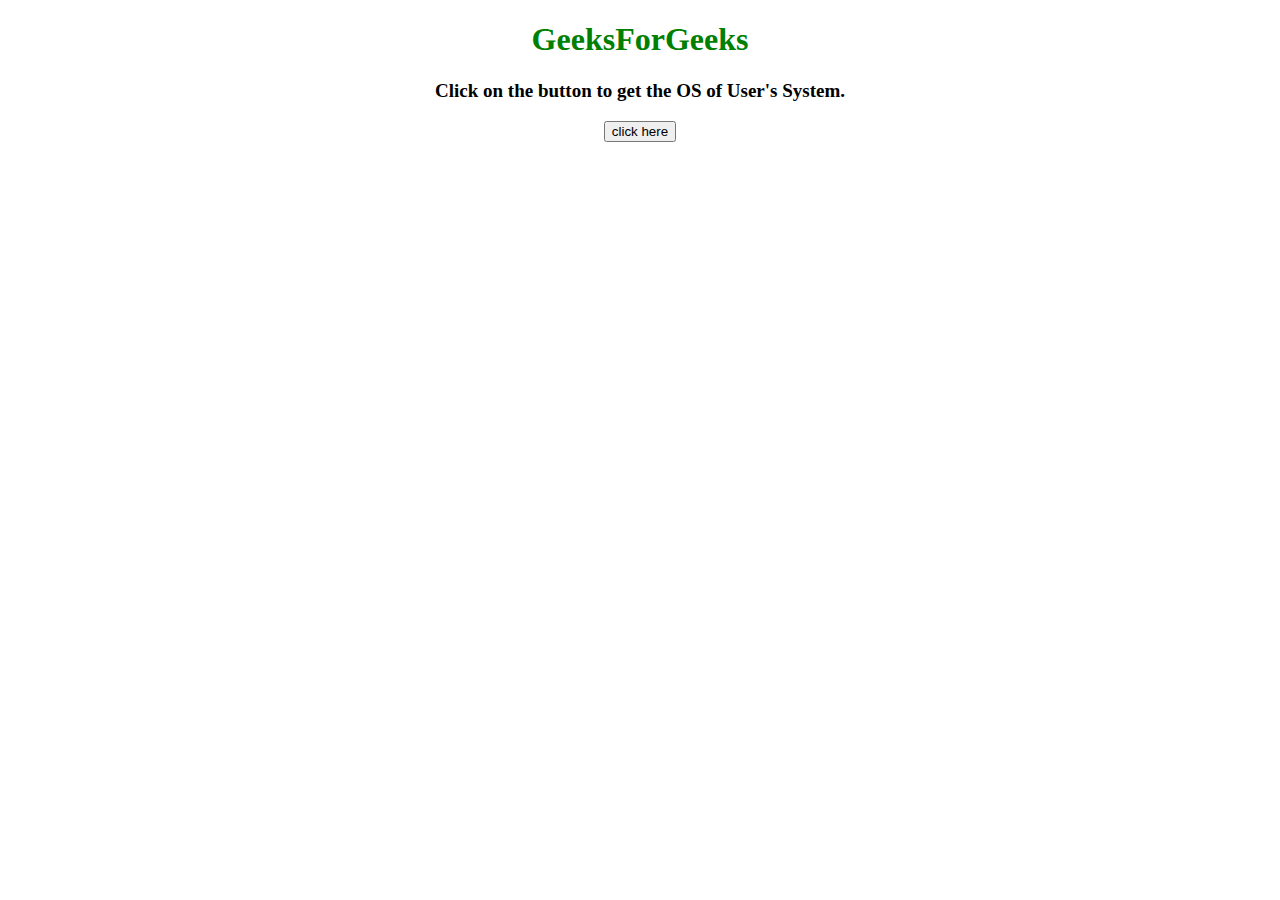
<file: HTML Practice/os.html>
<!DOCTYPE HTML>

<html>



<head>

	<title>

		JavaScript

		| Detecting the Operating System of User.

	</title>

</head>



<body style="text-align:center;" id="body">

	<h1 style="color:green;">

		GeeksForGeeks

	</h1>

	<p id="GFG_UP" style="font-size: 19px;

			font-weight: bold;">

	</p>

	<button onclick="GFG_Fun()">

		click here

	</button>

	<p id="GFG_DOWN" style="color: green;

			font-size: 24px;

			font-weight: bold;">

	</p>

	<script>

		HTMLDocument.prototype.e = document.getElementById;

		var el_up = document.e("GFG_UP");

		var el_down = document.e("GFG_DOWN");

		el_up.innerHTML = "Click on the button to get the OS of User's System.";

		var Name = "Not known";

		if (navigator.appVersion.indexOf("Win") != -1) Name =

			"Windows OS";

		if (navigator.appVersion.indexOf("Mac") != -1) Name =

			"MacOS";

		if (navigator.appVersion.indexOf("X11") != -1) Name =

			"UNIX OS";

		if (navigator.appVersion.indexOf("Linux") != -1) Name =

			"Linux OS";



		function GFG_Fun() {

			el_down.innerHTML = Name;

		}

	</script>

</body>



</html>
</file>
<file: sign in animated page/style.css>
/* colors */
$darkBlue: #217093;
$medBlue: #4eb8dd;
$lightBlue: #ddf1fa;
$inputBG: #f3fafd;

html {width: 100%; height: 100%;}
body {
	background-color: #eff3f4; position: relative; width: 100%; height: 100%;
	font-size: 16px; font-family: 'Source Sans Pro', sans-serif; font-weight: 400;
	-webkit-font-smoothing: antialiased;
}
form {
	position: absolute; top: 50%; left: 50%; transform: translate(-50%,-50%);
	display: block; width: 100%; max-width: 400px; background-color: #FFF;
	margin: 0; padding: 2.25em; box-sizing: border-box; border: solid 1px #DDD; border-radius: .5em;
	font-family: 'Source Sans Pro', sans-serif;
	.svgContainer {
		position: relative; width: 200px; height: 200px; margin: 0 auto 1em;
		border-radius: 50%;
		pointer-events: none;
		div {
			position: relative; width: 100%; height: 0; overflow: hidden; border-radius: 50%;
			padding-bottom: 100%;
		}
		.mySVG {
			position: absolute; left: 0; top: 0; width: 100%; height: 100%;
			pointer-events: none;
		}
		&:after {
			content: ""; position: absolute; top: 0; left: 0; z-index: 10; 
			width: inherit; height: inherit; box-sizing: border-box;
			border: solid 2.5px $darkBlue; border-radius: 50%;
		}
	}
	.inputGroup {
		margin: 0 0 2em; padding: 0; position: relative;
		&:last-of-type {
			margin-bottom: 0;
		}
	}
	label {
		margin: 0 0 12px; display: block;
		font-size: 1.25em; color: #217093; font-weight: 700; font-family: inherit;
	}
	input[type='email'], input[type="text"], input[type="number"], input[type="url"], input[type="search"], input[type="password"] {
		display: block; margin: 0; padding: 0 1em 0; padding: .875em 1em 0;
		background-color: $inputBG; border: solid 2px $darkBlue; border-radius: 4px; -webkit-appearance: none;
		box-sizing: border-box;
		width: 100%; height: 65px;
		font-size: 1.55em; color: #353538; font-weight: 600; font-family: inherit;
		transition: box-shadow .2s linear, border-color .25s ease-out;
		&:focus {
			outline: none;
			box-shadow: 0px 2px 10px rgba(0,0,0,.1);
			border: solid 2px $medBlue;
		}
	}
	button {
		display: block; margin: 0; padding: .65em 1em 1em;
		background-color: $medBlue; border: none; border-radius: 4px;
		box-sizing: border-box; box-shadow: none;
		width: 100%; height: 65px;
		font-size: 1.55em; color: #FFF; font-weight: 600; font-family: inherit;
		transition: background-color .2s ease-out;
		&:hover, &:active {
			background-color: $darkBlue;
		}
	}

	.inputGroup1 {
		.helper {
			position: absolute; z-index: 1;
			font-family: inherit;
		}
		.helper1 {
			top: 0; left: 0;
			transform: translate(1em, 2.2em) scale(1); transform-origin: 0 0;
			color: $darkBlue; font-size: 1.55em; font-weight: 400; opacity: .65;
			pointer-events: none;
			transition: transform .2s ease-out, opacity .2s linear;
		}
		
		&.focusWithText .helper {
			transform: translate(1em, 1.55em) scale(.6); opacity: 1;
		}
	}
	.inputGroup2 {
		input[type="password"] {
			padding: .4em 1em .5em;
		}
		input[type="text"] {
			padding: .025em 1em 0;
		}
		#showPasswordToggle {
			display: block; padding: 0 0 0 1.45em;
			position: absolute; top: .25em; right: 0;
			font-size: 1em;
			input {
				position: absolute; z-index: -1;
				opacity: 0;
			}
			.indicator {
				position: absolute; top: 0; left: 0;
				height: .85em; width: .85em;
				background-color: $inputBG; border: solid 2px $darkBlue; border-radius: 3px;
				&:after {
					content: "";
					position: absolute; left: .25em; top: .025em;
					width: .2em; height: .5em;
					border: solid $darkBlue; border-width: 0 3px 3px 0;
					transform: rotate(45deg); visibility: hidden;
				}
			}
			input:checked ~ .indicator {
				&:after {visibility: visible;}
			}
			input:focus ~ .indicator, input:hover ~ .indicator {
				border-color: $medBlue;
			}
			input:disabled ~ .indicator {
				opacity: .5;
				&:after {visibility: hidden;}
			}
		}
	}
}
</file>
<file: CSS Practice/mywebsite/css/style.css>
body{
    background-color: lightgray;
    color: #555;
    font-family: Arial, Helvetica, sans-serif;
    font-size: 16px;
    line-height: 1.6em;
    margin: 0;
}
.container{
    width: 80%;
    margin:auto;
    overflow: hidden;
}
#main-header{
    background-color: coral;
    color: #fff;

}
#navbar{
    background-color:#333;
    color:#fff;
}
#navbar ul{
    padding: 0;
    list-style: none;
}
#navbar li{
    display:inline;
}
#navbar a{
    color: white;
    text-decoration: none;
    font-size: 18px;
    padding-right: 15px ;
}
#showcase{
    background-image: url('../images/showcase.jpg');
    background-position: center right;
    min-height: 300px;
    margin-bottom: 30px;
    text-align: center;
}
#showcase h1{
    color: white;
    font-size: 50px;
    line-height: 1.6em;
    padding-top: 30px;
}
#main{
    float:left;
    width: 70%;
    padding: 0 30px;
    box-sizing: border-box;   
}
#sidebar{
    float:right;
    width: 30%;
    background:#333;
    color:white;
    padding: 10px;
    box-sizing: border-box;   
}
#main-footer{
    background:#333;
    color:white;
    text-align: center;
    padding: 20px;
    margin-top: 40px;
}
@media(max-width:400px){
    #main{
        width: 100%;
        float:none;
    }
    #sidebar{
        width: 100%;
        float:none;
    }
}
</file>
<file: CSS Practice/csscheatsheet/css/style.css>
/*This code is used to reset everything to zero
*{
    margin: 0;
    padding:0;
}
*/
body{
    background-color:bisque;
    font-family: Arial, Helvetica, sans-serif;
    font-size: 12px;
    font-weight: normal;
    /*
    Same as above

    font: normal 12px Arial, Helvetica, sans-serif;
    */
    line-height: 1.6em;
    margin: 0;
}

/* To remove underline from a link we use this code*/
a{
    text-decoration: none;
    color: black;
}
a:hover{
    color: red;
    /*font-size: 20px;*/
}
a:active{
    color:green;
}
a:visited{
    color:aliceblue;
}

.button{
    background-color: #333;
    color: #fff;
    padding: 10px 15px;
    border: none;

}
.button:hover{
    background: red;
    color: #fff;
}

.clr{
    clear:both;
}
/*960px width is used mostly in website but it is not responsive. So in order to adapt
we set it to percentage */
/*margin auto is used to set container in the middle*/
.container{
    width: 80%;
    margin:auto;
}
.box-1{
    background-color: #333;
    color:#fff;
    /*
    border-right: 5px red ridge;
    border-left: 5px red solid;
    border-top: 5px red solid;
    border-bottom: 5px red solid;
    */

    border-width: 3px;
    border-bottom-width: 10px;
    border-top-style: dotted;

    border:5px red ridge;
    padding: 20px;
    margin-top: 20px;
    margin:20px 0;
}
.box-1 h1{
    font-family: Tahoma;
    font-weight: 800;
    font-style: italic;
    text-decoration: underline;
    text-transform: uppercase;
    letter-spacing: 0.2em;
    word-spacing: 1em;
}
.box-2{
    border:3px dotted #ccc;
    padding: 20px;
    margin: 20px 0;
}
.categories{
    border: 1px solid #ccc;
    padding: 10px;
    border-radius: 15px;
}

.categories h2{
    text-align: center;
}
.categories ul{
    padding: 0;
    padding-left: 20px;
    list-style: square;
    list-style: none;
}
.categories li{
    padding-bottom: 6px;
    border-bottom: dotted 1px #333;
    list-style-image: url('../images/check.png');
}
.my-form{
    padding:20px;

}
.my-form .form-group{
    padding-bottom: 15px;
}

.my-form label{
    display: block;
}

.my-form input[type="text"], .my-form textarea{
    padding:8px;
    width: 100%;
}
.block{
    float:left;
    width: 33.3%;
    border: 1px solid black;
    padding: 10px;
    box-sizing: border-box;
}
#main-block{
    float:left;
    width: 70%;
    padding: 15px;
    box-sizing: border-box;
}
#sidebar{
    float:right;
    width: 30%;
    background-color: #333;
    color:white;
    padding: 15px;
    box-sizing: border-box;
}
.p-box{
    width: 800px;
    height: 500px;
    border: 1px solid black;
    margin-top: 30px;
    position: relative;
    background-image: url('../images/bgimage.jpg');
    background-position: 100px 200px;
    background-repeat: no-repeat;
    background-position: center top;
}
.p-box h1{
    position: absolute;
    top: 100px;
    left: 200px;
}
.p-box h2{
    position:absolute;
    bottom: 40px;
    right:100px;
}
.fix-me{
    position:fixed;
    top: 400px;
}
.my-list li:first-child{
    background:red;
}
.my-list li:last-child{
    background:blue;
}
.my-list li:nth-child(5){
    background:yellow;
}
.my-list li:nth-child(even){
    background:grey;
}
</file>
